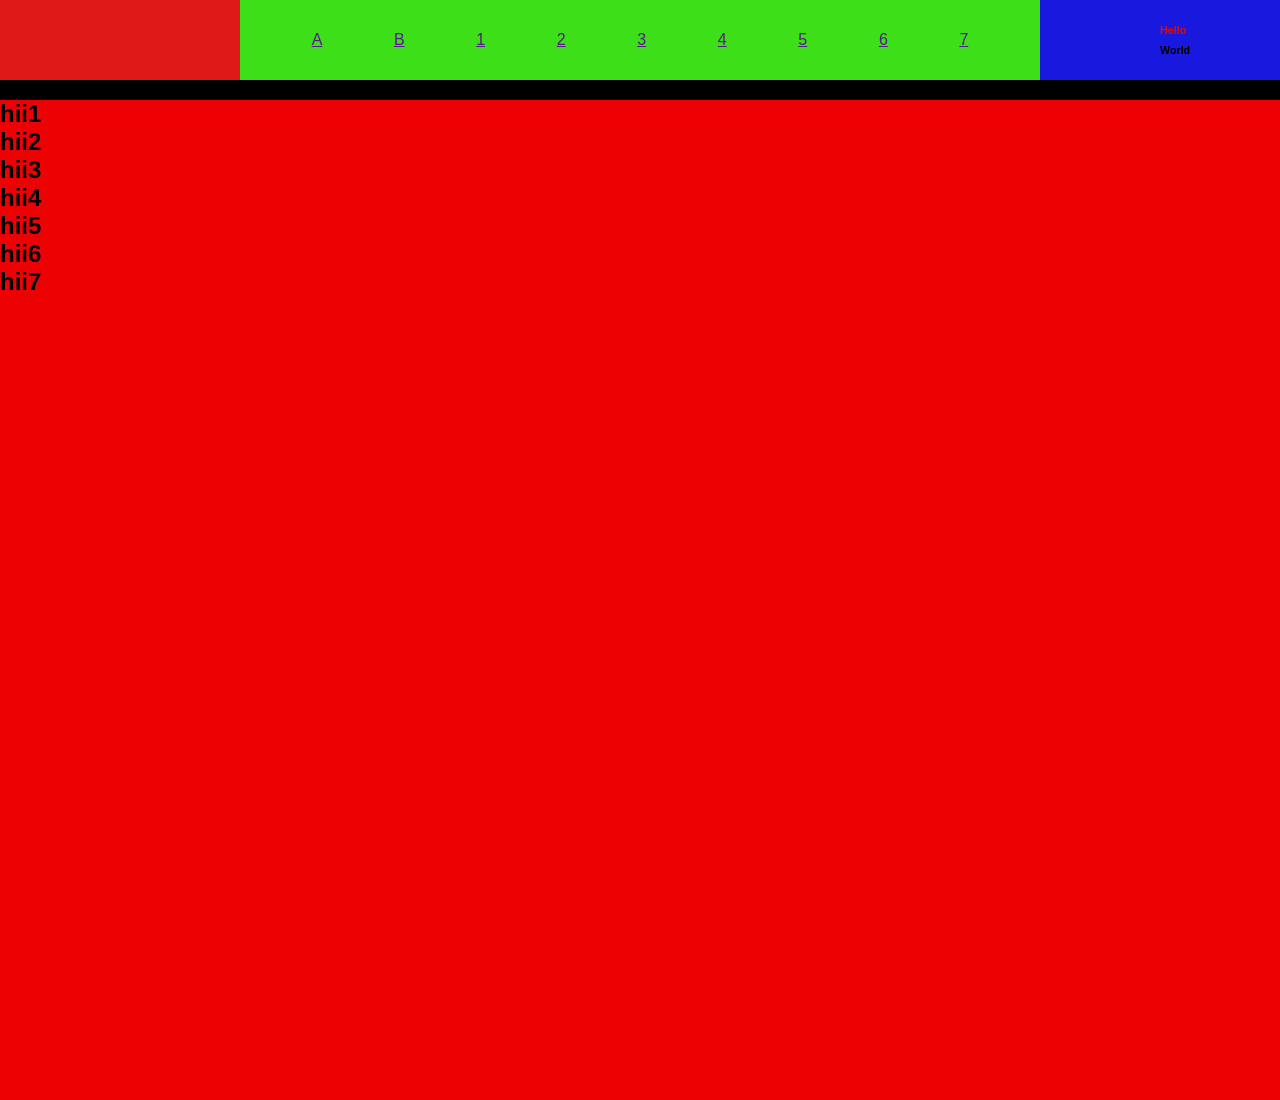
<file: Day 6/index.html>
<!doctype html>
<html lang="en">
  <head>
    <meta charset="UTF-8" />
    <meta name="viewport" content="width=device-width, initial-scale=1.0" />
    <title>Document</title>

    <link rel="stylesheet" href="./style.css" />
  </head>
  <body>
    <main>
      <!-- start nav -->

      <nav>
        <div class="nav-logo"></div>
        <div class="nav-menu">
          <a href="">A</a>
          <a href="">B</a>
          <a href="">1</a><a href="">2</a><a href="">3</a><a href="">4</a><a href="">5</a><a href="">6</a><a href="">7</a>
        </div>

        <div class="nav-dummy">
          <h6 class="h6">Hello</h6>
          <h6 id="h6">World</h6>
        </div>
      </nav>
      <!-- end nav -->

      <!-- start section1 -->
      <section class="s1">
        <div class="s1-b1">
          <h1>hii1</h1>
          <h1>hii2</h1>
          <h1>hii3</h1>
          <h1>hii4</h1>
          <h1>hii5</h1>
          <h1>hii6</h1>
          <h1>hii7</h1>
        </div>
        <div class="s1-b2"></div>
      </section>
      <!-- end section1 -->

      <!-- start section2 -->

      <section>
        <article class="card">
          <div></div>
          <div></div>
        </article>
        <article class="card">
          <div></div>
          <div></div>
        </article>
        <article class="card">
          <div></div>
          <div></div>
        </article>
        <article class="card">
          <div></div>
          <div></div>
        </article>
        <article class="card">
          <div></div>
          <div></div>
        </article>
        <article class="card">
          <div></div>
          <div></div>
        </article>
      </section>
      <!-- end section2 -->

      <!-- start section3 -->

      <section>
        <article>
          <div></div>
          <div></div>
        </article>
        <article>
          <div></div>
          <div></div>
        </article>
        <article>
          <div></div>
          <div></div>
        </article>
      </section>
      <!-- end section3 -->

      <!-- start section4 -->

      <section></section>
      <!-- end section4 -->

      <!-- start section5 -->

      <section>
        <article></article>
        <article></article>
      </section>
      <!-- end section5 -->

      <!-- start footer -->
      <footer></footer>
      <!-- end footer -->
    </main>
  </body>
</html>
</file>
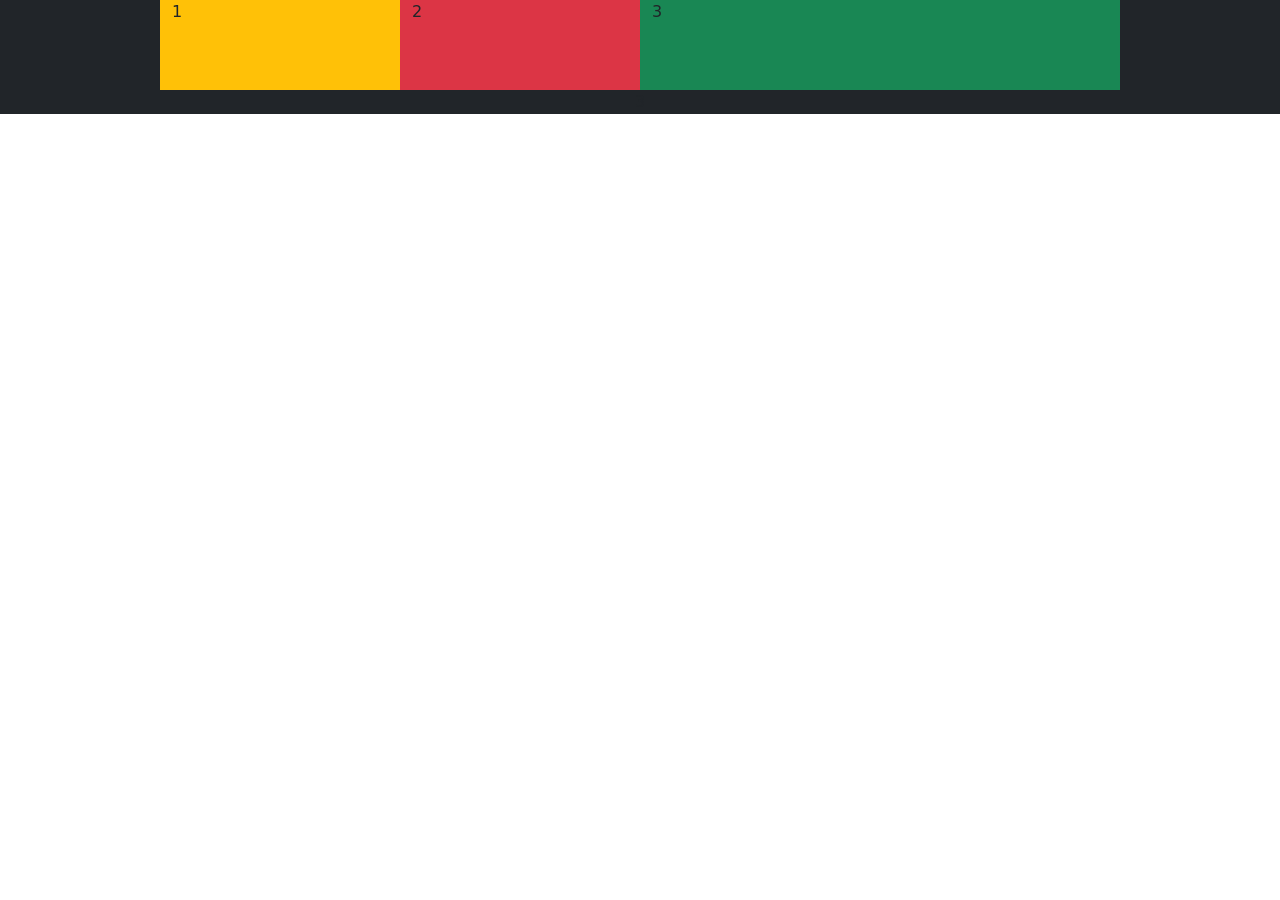
<file: Day 7/index.html>
<!doctype html>
<html lang="en">
  <head>
    <meta charset="UTF-8" />
    <meta name="viewport" content="width=device-width, initial-scale=1.0" />
    <title>Document</title>
    <link
      href="https://cdn.jsdelivr.net/npm/bootstrap@5.3.8/dist/css/bootstrap.min.css"
      rel="stylesheet"
      integrity="sha384-sRIl4kxILFvY47J16cr9ZwB07vP4J8+LH7qKQnuqkuIAvNWLzeN8tE5YBujZqJLB"
      crossorigin="anonymous"
    />
    <link rel="stylesheet" href="./style.css" />
  </head>
  <body>
    <main class=" w-100 bg-dark d-flex justify-content-center align-items-center flex-column "    >
    

      <nav class="row bg-light w-75" style="height: 90px">
        <div class="col-3 bg-warning">1</div>
        <div class="col-3 bg-danger">2</div>
        <div class="col-6 bg-success">3</div>
      </nav>


      
      <!-- section 1 -->
      <section class="row "> 3</section>
      <!-- section 2 -->
      <section class="row"></section>

      <!-- section 3 -->
      <section class="row"></section>
      <!-- section 4 -->
      <section class="row"></section>
      <!-- section 5 -->
      <section class="row"></section>
      <!-- section 6 -->
      <section class="row"></section>
      <!-- section 7 -->
      <section class="row"></section>
      <!-- section 8 -->
      <section class="row"></section>
    </main>

    <script
      src="https://cdn.jsdelivr.net/npm/bootstrap@5.3.8/dist/js/bootstrap.bundle.min.js"
      integrity="sha384-FKyoEForCGlyvwx9Hj09JcYn3nv7wiPVlz7YYwJrWVcXK/BmnVDxM+D2scQbITxI"
      crossorigin="anonymous"
    ></script>
  </body>
</html>
</file>
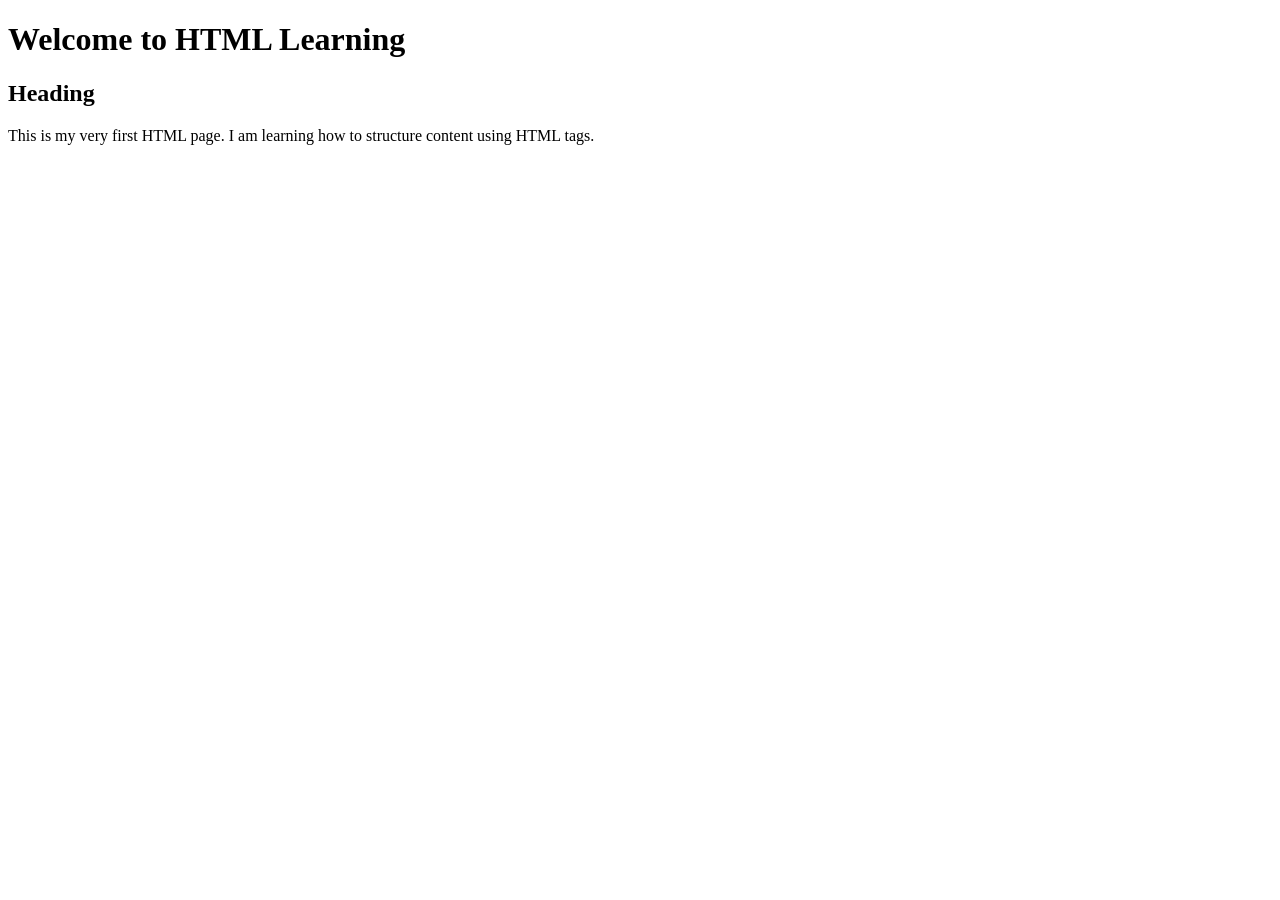
<file: Day 1.html>
<!DOCTYPE html>
<html>
<head>
    <title>My First HTML </title>
</head>
<body>
    <!-- Heading -->
    <h1>Welcome to HTML Learning</h1>
    <h2>Heading</h2>

    <!-- Paragraph -->
    <p>This is my very first HTML page. I am learning how to structure content using HTML tags.</p>

</body>
</html>
</file>
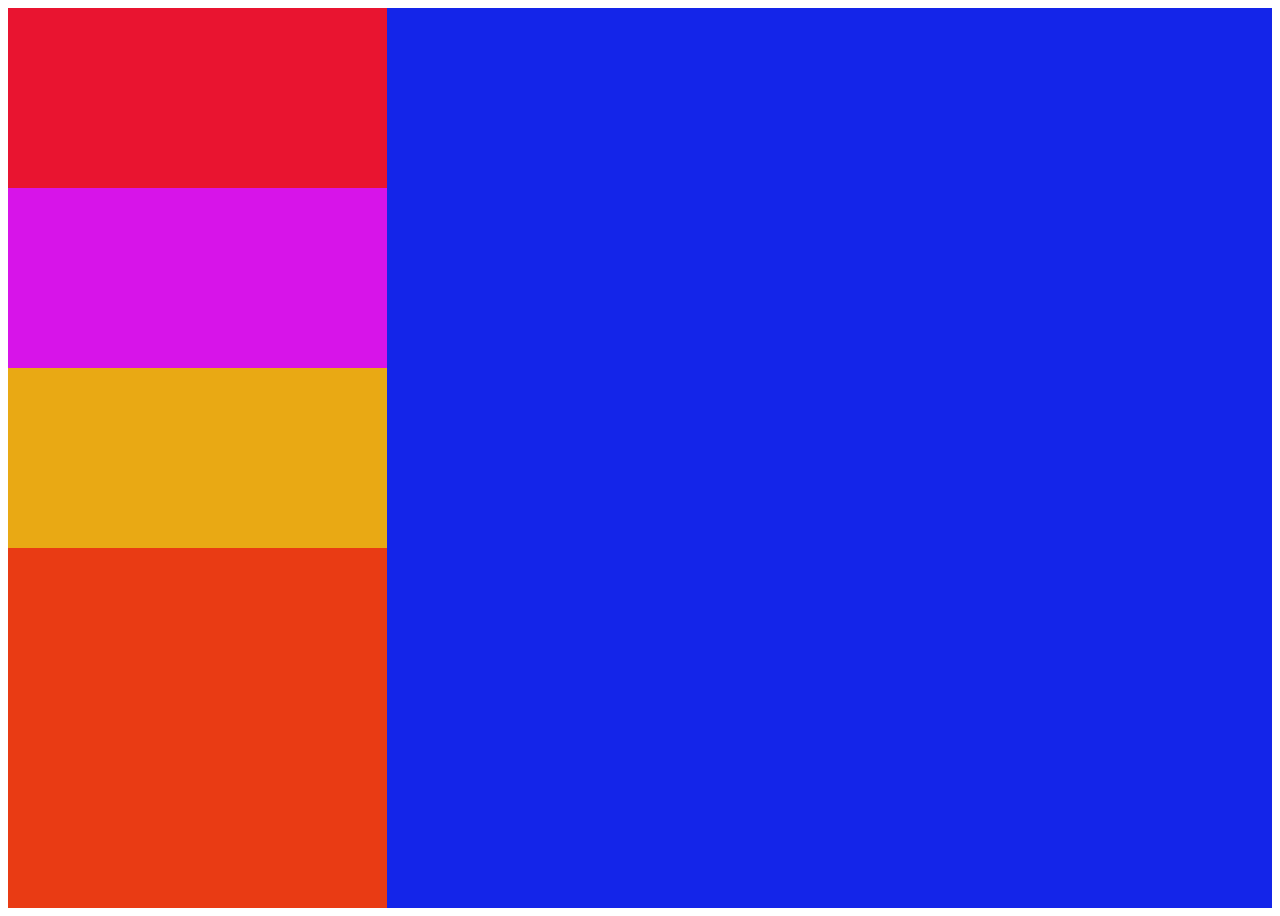
<file: Day 3/Day 3.1.html>
<!DOCTYPE html>
<html lang="en">
<head>
    <meta charset="UTF-8">
    <meta name="viewport" content="width=device-width, initial-scale=1.0">
    <title>Document</title>
    <link rel="stylesheet" href="./Day 3.1.css">
</head>
<body>
    

    <div class="codegnan">

     <div class="java">
      
        <div class="java-1"></div>
        <div class="java-2"></div>
        <div class="java-3"></div>
        <div class="java-4"></div>


     </div>
     <div class="python"></div>

    </div>




</body>
</html>
</file>
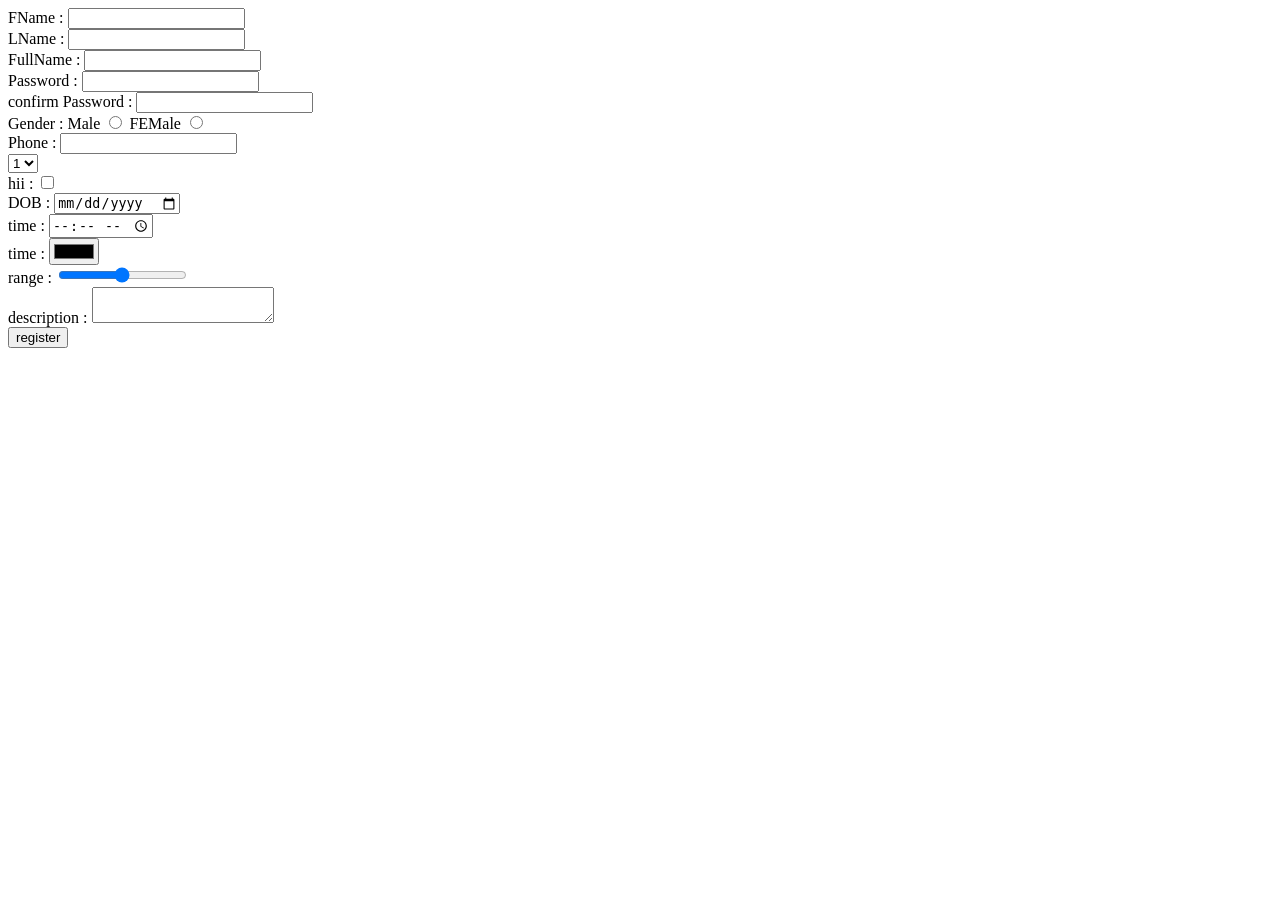
<file: Day 4/Day 4.html>
<!DOCTYPE html>
<html lang="en">

<head>
    <meta charset="UTF-8">
    <meta name="viewport" content="width=device-width, initial-scale=1.0">
    <title>Document</title>
</head>

<body>

    <div>
        

    </div>

    <form action="" onsubmit="">

        <div>
            <label for="">FName :</label>
            <input type="text">
        </div>
        <div>
            <label for="">LName :</label>
            <input type="text">
        </div>


        <div>
            <label for="">FullName :</label>
            <input type="email">
        </div>

        <div>
            <label for="">Password :</label>
            <input type="password">
        </div>

        <div>
            <label for="">confirm Password :</label>
            <input type="password">
        </div>


        <div>
            <label for="">Gender :</label>

            <label for="">Male</label>
            <input type="radio">


            <label for="">FEMale</label>
            <input type="radio">
        </div>
        <div>
            <label for=""> Phone :</label>
            <input type="text">
        </div>
        <div>
            <select name="" id="">
                <option value="">1 </option>
                <option value="">2 </option>
            </select>
        </div>

        <div>
            <label for="">hii :</label>
            <input type="checkbox">
        </div>
        <div>
            <label for="">DOB :</label>
            <input type="date">
        </div>
        <div>
            <label for=""> time :</label>
            <input type="time">
        </div>

        <div>
            <label for=""> time :</label>
            <input type="color">
        </div>

        <div>
            <label for=""> range :</label>
            <input type="range">
        </div>


        <label for=""> description :</label>

        <textarea name="" id="">

        </textarea>


        <div>
            <!-- <input type="submit"> -->
             <button> register</button>
        </div>



    </form>

</body>

</html>
</file>
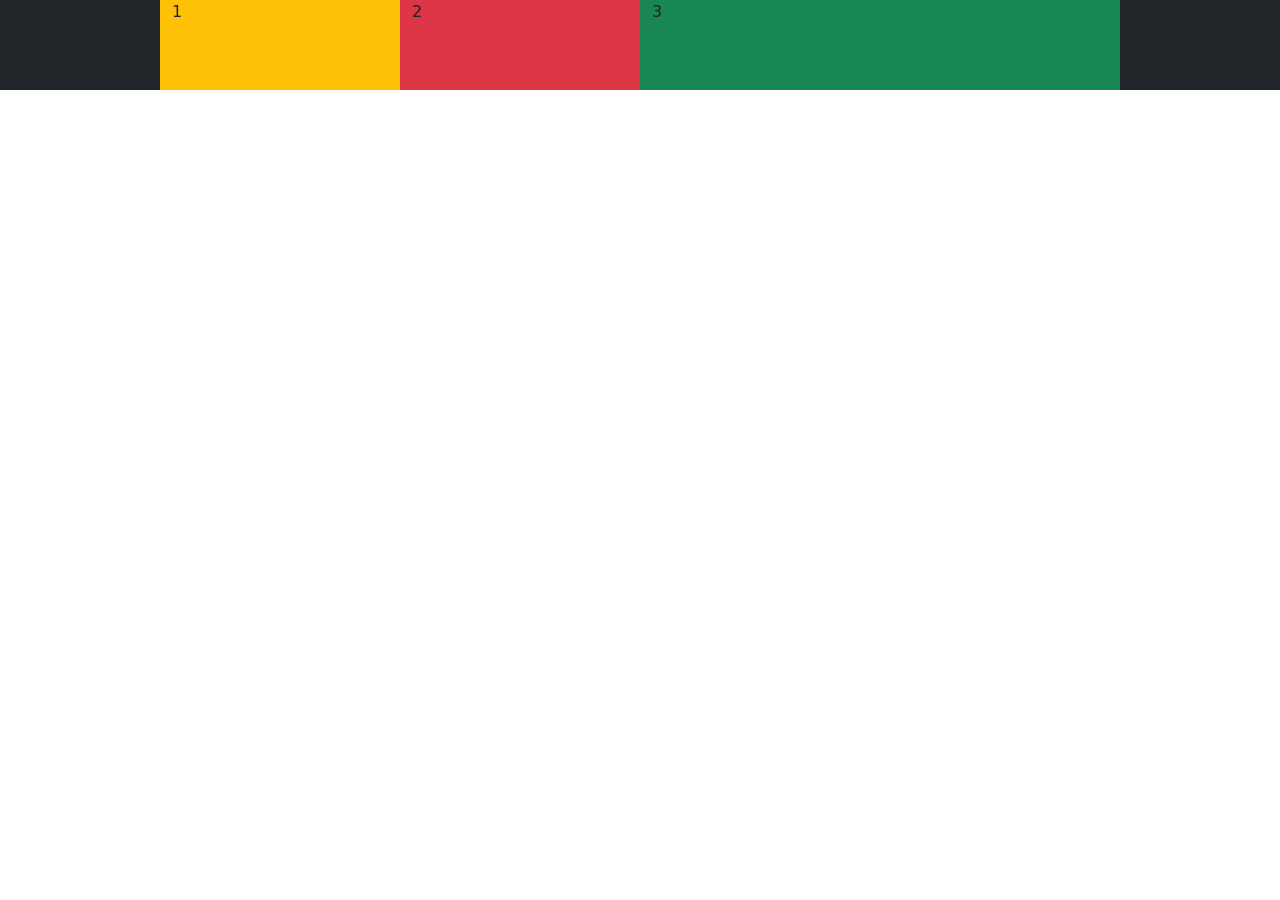
<file: Day 8/Day 8.html>
<!doctype html>
<html lang="en">
  <head>
    <meta charset="UTF-8" />
    <meta name="viewport" content="width=device-width, initial-scale=1.0" />

    <title>Bootstrap Layout</title>

    <!-- Bootstrap CSS -->
    <link
      href="https://cdn.jsdelivr.net/npm/bootstrap@5.3.8/dist/css/bootstrap.min.css"
      rel="stylesheet"
    />

    <style>
      * {
        margin: 0;
        padding: 0;
        box-sizing: border-box;
      }

   
     

      section {
        height: 200px;
        background: white;
        margin-top: 20px;
        border-radius: 10px;
      }
    </style>
  </head>

  <body>
    <main class="w-100 bg-dark d-flex justify-content-center align-items-center">
      <!-- NAVBAR -->
      <nav
        class="row bg-light w-75 "
        style="height: 90px"
      >
        <div
          class="col-3 bg-warning "
        >
          1
        </div>

        <div
          class="col-3 bg-danger "
        >
          2
        </div>

        <div
          class="col-6 bg-success "
        >
          3
        </div>
      </nav>

        </main>

    <!-- Bootstrap JS -->
    <script src="https://cdn.jsdelivr.net/npm/bootstrap@5.3.8/dist/js/bootstrap.bundle.min.js"></script>
  </body>
</html>
</file>
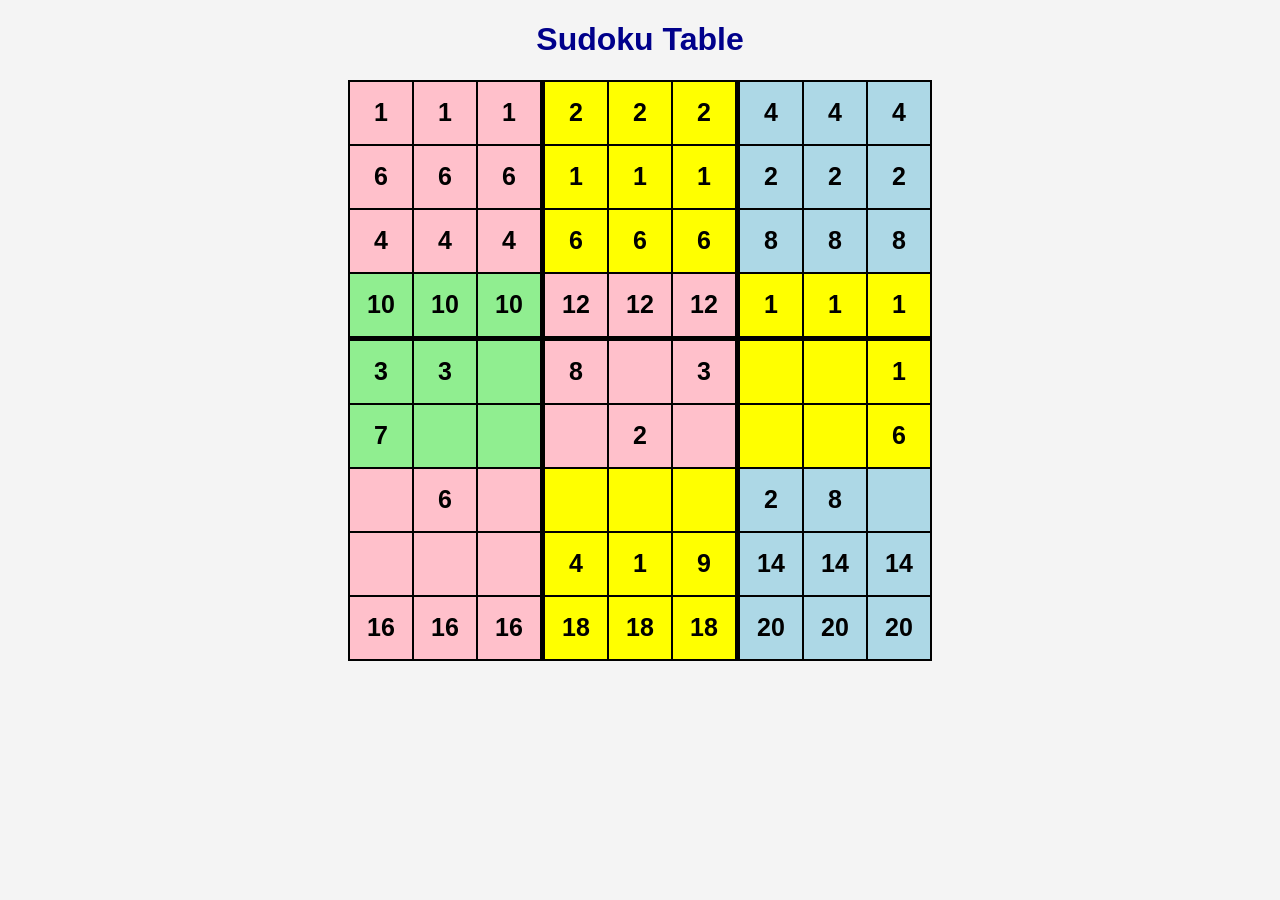
<file: TASK/task 3.html>
<!DOCTYPE html>
<html>
<head>
    <title>Table</title>

    <style>
        body{
            font-family: Arial, sans-serif;
            text-align: center;
            background-color: #f4f4f4;
        }

        h1{
            color: darkblue;
        }

        table{
            margin: auto;
            border-collapse: collapse;
        }

        td{
            width: 60px;
            height: 60px;
            text-align: center;
            font-size: 25px;
            font-weight: bold;
            border: 2px solid black;
        }

        /* Different Colors */
        .pink{
            background-color: pink;
        }

        .yellow{
            background-color: yellow;
        }

        .lightblue{
            background-color: lightblue;
        }

        .lightgreen{
            background-color: lightgreen;
        }

        /* Thick Borders for Sudoku Boxes */
        .right-border{
            border-right: 5px solid black;
        }

        .bottom-border{
            border-bottom: 5px solid black;
        }
    </style>
</head>

<body>

    <h1>Sudoku Table</h1>

    <table>
        <tr>
            <td class="pink">1</td>
            <td class="pink">1</td>
            <td class="pink right-border">1</td>

            <td class="yellow">2</td>
            <td class="yellow">2</td>
            <td class="yellow right-border">2</td>

            <td class="lightblue">4</td>
            <td class="lightblue">4</td>
            <td class="lightblue">4</td>
        </tr>

        <tr>
            <td class="pink">6</td>
            <td class="pink">6</td>
            <td class="pink right-border">6</td>

            <td class="yellow">1</td>
            <td class="yellow">1</td>
            <td class="yellow right-border">1</td>

            <td class="lightblue">2</td>
            <td class="lightblue">2</td>
            <td class="lightblue">2</td>
        </tr>

        <tr>
            <td class="pink">4</td>
            <td class="pink">4</td>
            <td class="pink right-border">4</td>

            <td class="yellow">6</td>
            <td class="yellow">6</td>
            <td class="yellow right-border">6</td>

            <td class="lightblue">8</td>
            <td class="lightblue">8</td>
            <td class="lightblue">8</td>
        </tr>

        <tr>
            <td class="lightgreen bottom-border">10</td>
            <td class="lightgreen bottom-border">10</td>
            <td class="lightgreen right-border bottom-border">10</td>

            <td class="pink bottom-border">12</td>
            <td class="pink bottom-border">12</td>
            <td class="pink right-border bottom-border">12</td>

            <td class="yellow bottom-border">1</td>
            <td class="yellow bottom-border">1</td>
            <td class="yellow bottom-border">1</td>
        </tr>

        <tr>
            <td class="lightgreen">3</td>
            <td class="lightgreen">3</td>
            <td class="lightgreen right-border"></td>

            <td class="pink">8</td>
            <td class="pink"></td>
            <td class="pink right-border">3</td>

            <td class="yellow"></td>
            <td class="yellow"></td>
            <td class="yellow">1</td>
        </tr>

        <tr>
            <td class="lightgreen">7</td>
            <td class="lightgreen"></td>
            <td class="lightgreen right-border"></td>

            <td class="pink"></td>
            <td class="pink">2</td>
            <td class="pink right-border"></td>

            <td class="yellow"></td>
            <td class="yellow"></td>
            <td class="yellow">6</td>
        </tr>

        <tr>
            <td class="pink"> </td>
            <td class="pink">6</td>
            <td class="pink right-border"></td>

            <td class="yellow"></td>
            <td class="yellow"></td>
            <td class="yellow right-border"></td>

            <td class="lightblue">2</td>
            <td class="lightblue">8</td>
            <td class="lightblue"></td>
        </tr>

        <tr>
            <td class="pink"></td>
            <td class="pink"></td>
            <td class="pink right-border"></td>

            <td class="yellow">4</td>
            <td class="yellow">1</td>
            <td class="yellow right-border">9</td>

            <td class="lightblue">14</td>
            <td class="lightblue">14</td>
            <td class="lightblue">14</td>
        </tr>

        <tr>
            <td class="pink">16</td>
            <td class="pink">16</td>
            <td class="pink right-border">16</td>

            <td class="yellow">18</td>
            <td class="yellow">18</td>
            <td class="yellow right-border">18</td>

            <td class="lightblue">20</td>
            <td class="lightblue">20</td>
            <td class="lightblue">20</td>
        </tr>

    </table>

</body>
</html>
</file>
<file: Day 6/style.css>
* {
  margin: 0;
  padding: 0;
  box-sizing: border-box;
  font-family: Arial, Helvetica, sans-serif;
}

main {
  width: 100%;
  height: 100vh;
  background-color: black;
}

nav {
  width: 100%;
  height: 80px;
  background-color: #fff;
  display: flex;
  position: fixed;
  z-index: 1;
}

.nav-logo {
  flex: 0.3;
  height: 100%;
  background-color: #df1818;
}

.nav-menu {
  flex: 1;
  height: 100%;
  background-color: #3ddf18;
  display: flex;
  justify-content: space-evenly;
  align-items: center;
}

.nav-dummy {
  flex: 0.3;
  height: 100%;
  background-color: #1818df;

  display: block;
  position: relative;
  /* position: absolute; */
  /* text-align: center; */
}

.h6 {
  position: absolute;
  top: 20px;
  left: 50%;
  line-height: 20px;
  color: #de0a0a;
}
#h6 {
  position: absolute;
  top: 40px;
  left: 50%;
  line-height: 20px;
}

/* end of navbar */

/* start of section1 */

.s1 {
  width: 100%;
  height: 1000px;
  background-color: #ec0202;
  display: flex;
  position: absolute;
  top: 100px;
}

/* .s1-b1 {
  width: 50%;
  height: 100%;
  background-color: #2c18df;
}

.s1-b2 {
  width: 50%;
  height: 100%;
  background-color: #dfaa18;
} */

/* mobile responsive */

@media screen and (max-width: 576px) {
  .nav-logo {
    
    background-color: gray;
  }
 .nav-dummy {
    flex:1;
    display: block;
  } 

  .nav-menu {
  
  display: none;

}
}

/* tablet responsive */
@media screen and (min-width: 577px) and (max-width: 1200px) {
  .nav-logo {
    background-color: rgb(8, 217, 236);
  }
}

/* laptop responsive */
</file>
<file: Day 7/style.css>
.box1 {
  height: 100px;
  width: 100px;
}

.red {
  background-color: #fa0b0b;
}

.b-1 {
  border: 1px solid rgb(11, 11, 11);
}

.b-3 {
  border: 3px solid rgb(11, 11, 11);
}
.b-4 {
  border: 4px solid rgb(11, 11, 11);
}
.b-5{
  border: 5px solid rgb(11, 11, 11);
}
.b-6 {
  border: 6px solid rgb(11, 11, 11);
}
.b-7 {
  border: 7px solid rgb(11, 11, 11);
}
</file>
<file: Day 3/Day 3.1.css>
.codegnan {
    width: 100%;
    height: 100vh;
    background-color: black;
    display: flex;
}

.java {
    width: 30%;
    height: 100%;
    background-color: #de8d8d;
}

.python {
    width: 70%;
    height: 100%;
    background-color: #1425e9;
}

.java-1 {
    width: 100%;
    height: 20%;
    background-color: #e91430;
}

.java-2 {
    width: 100%;

    height: 20%;
    background-color: #d714e9;
}

.java-3 {
    width: 100%;
    height: 20%;
    background-color: #e9a914;
}

.java-4 {
    width: 100%;
    height: 40%;
    background-color: #e93b14;
}
</file>
